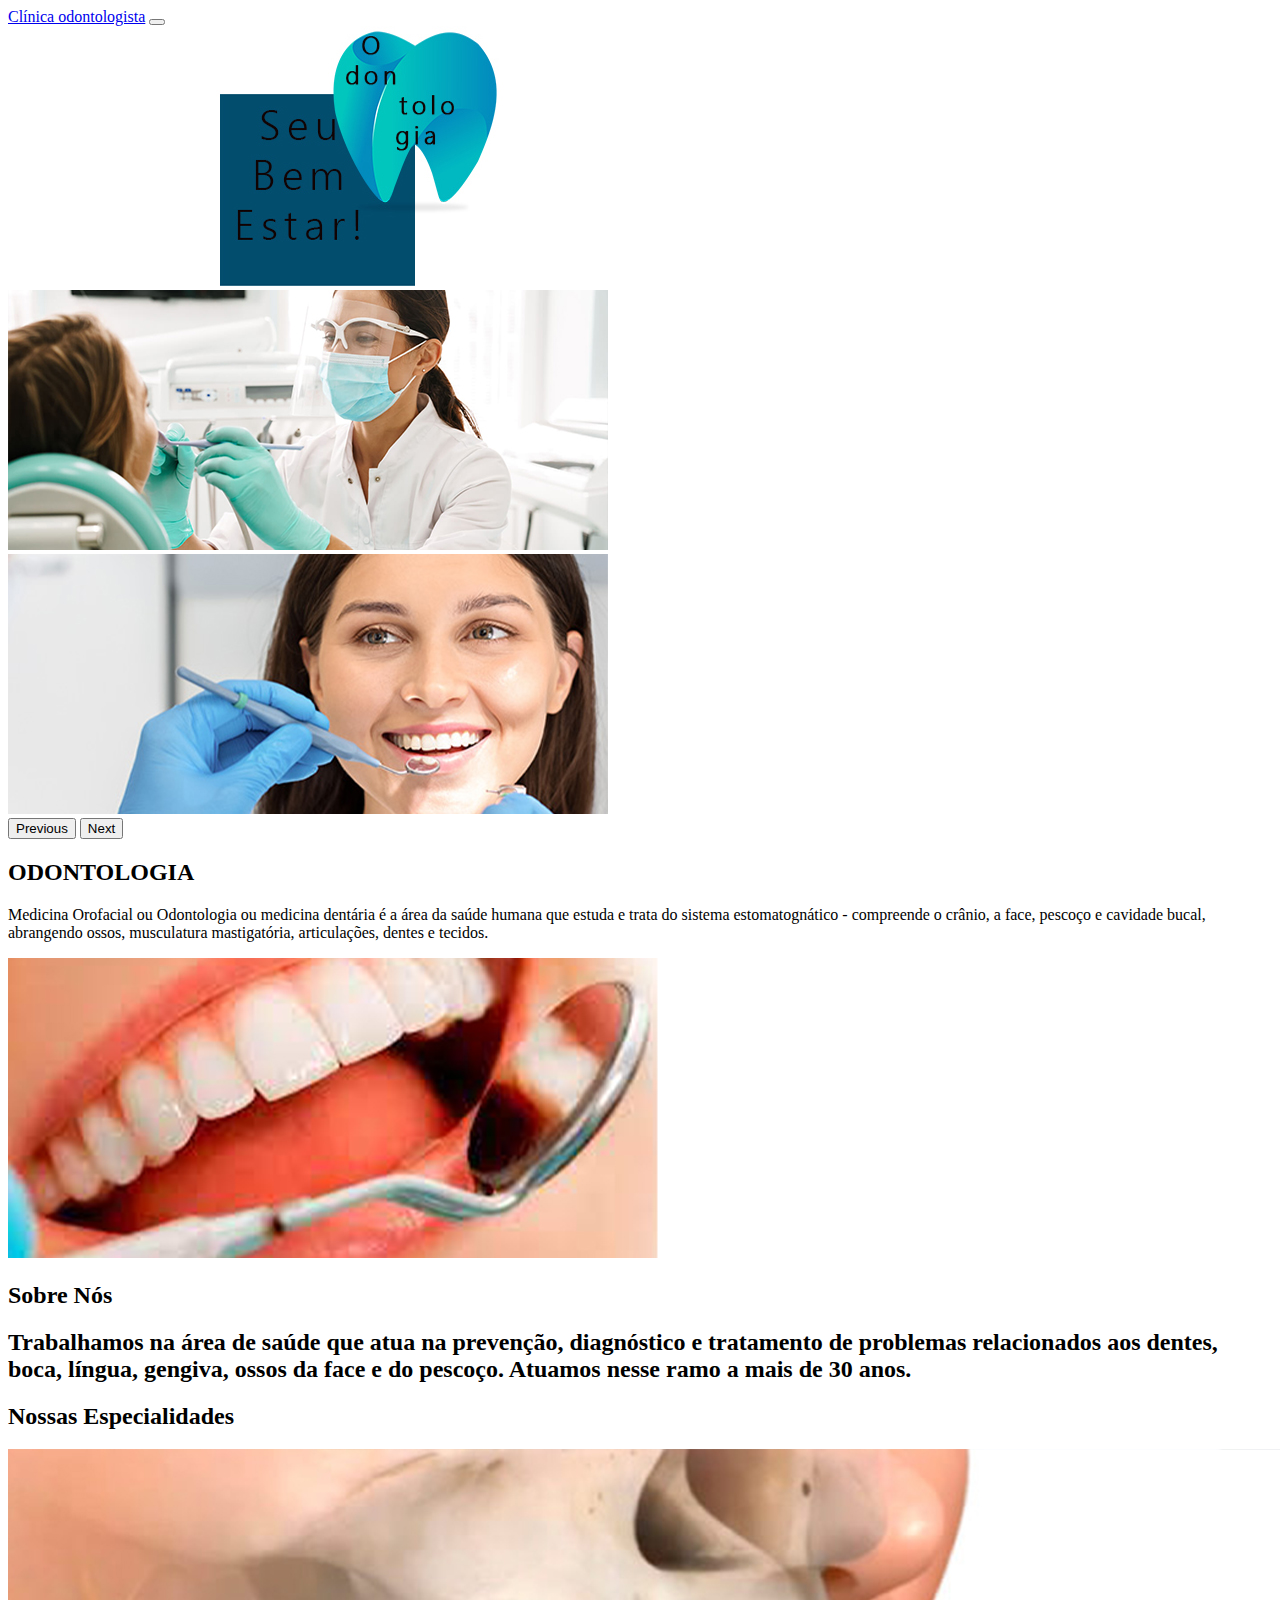
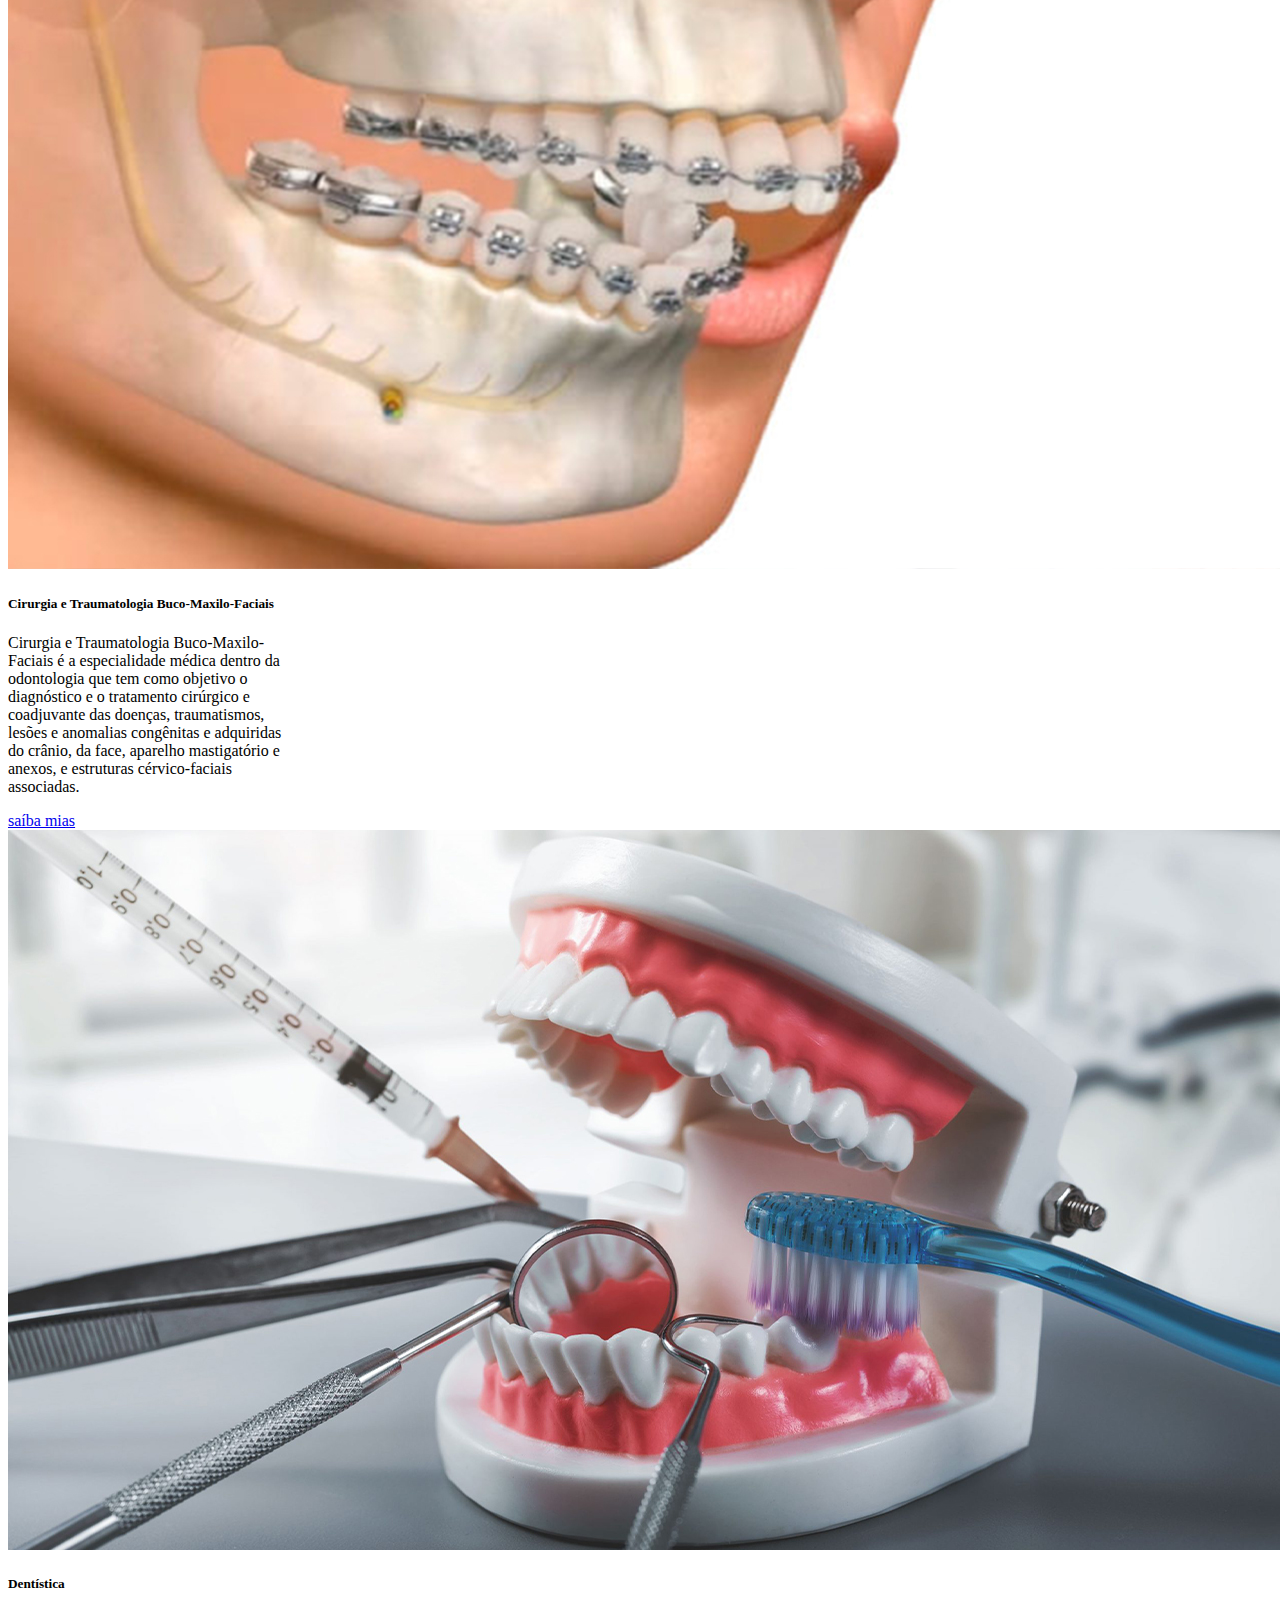
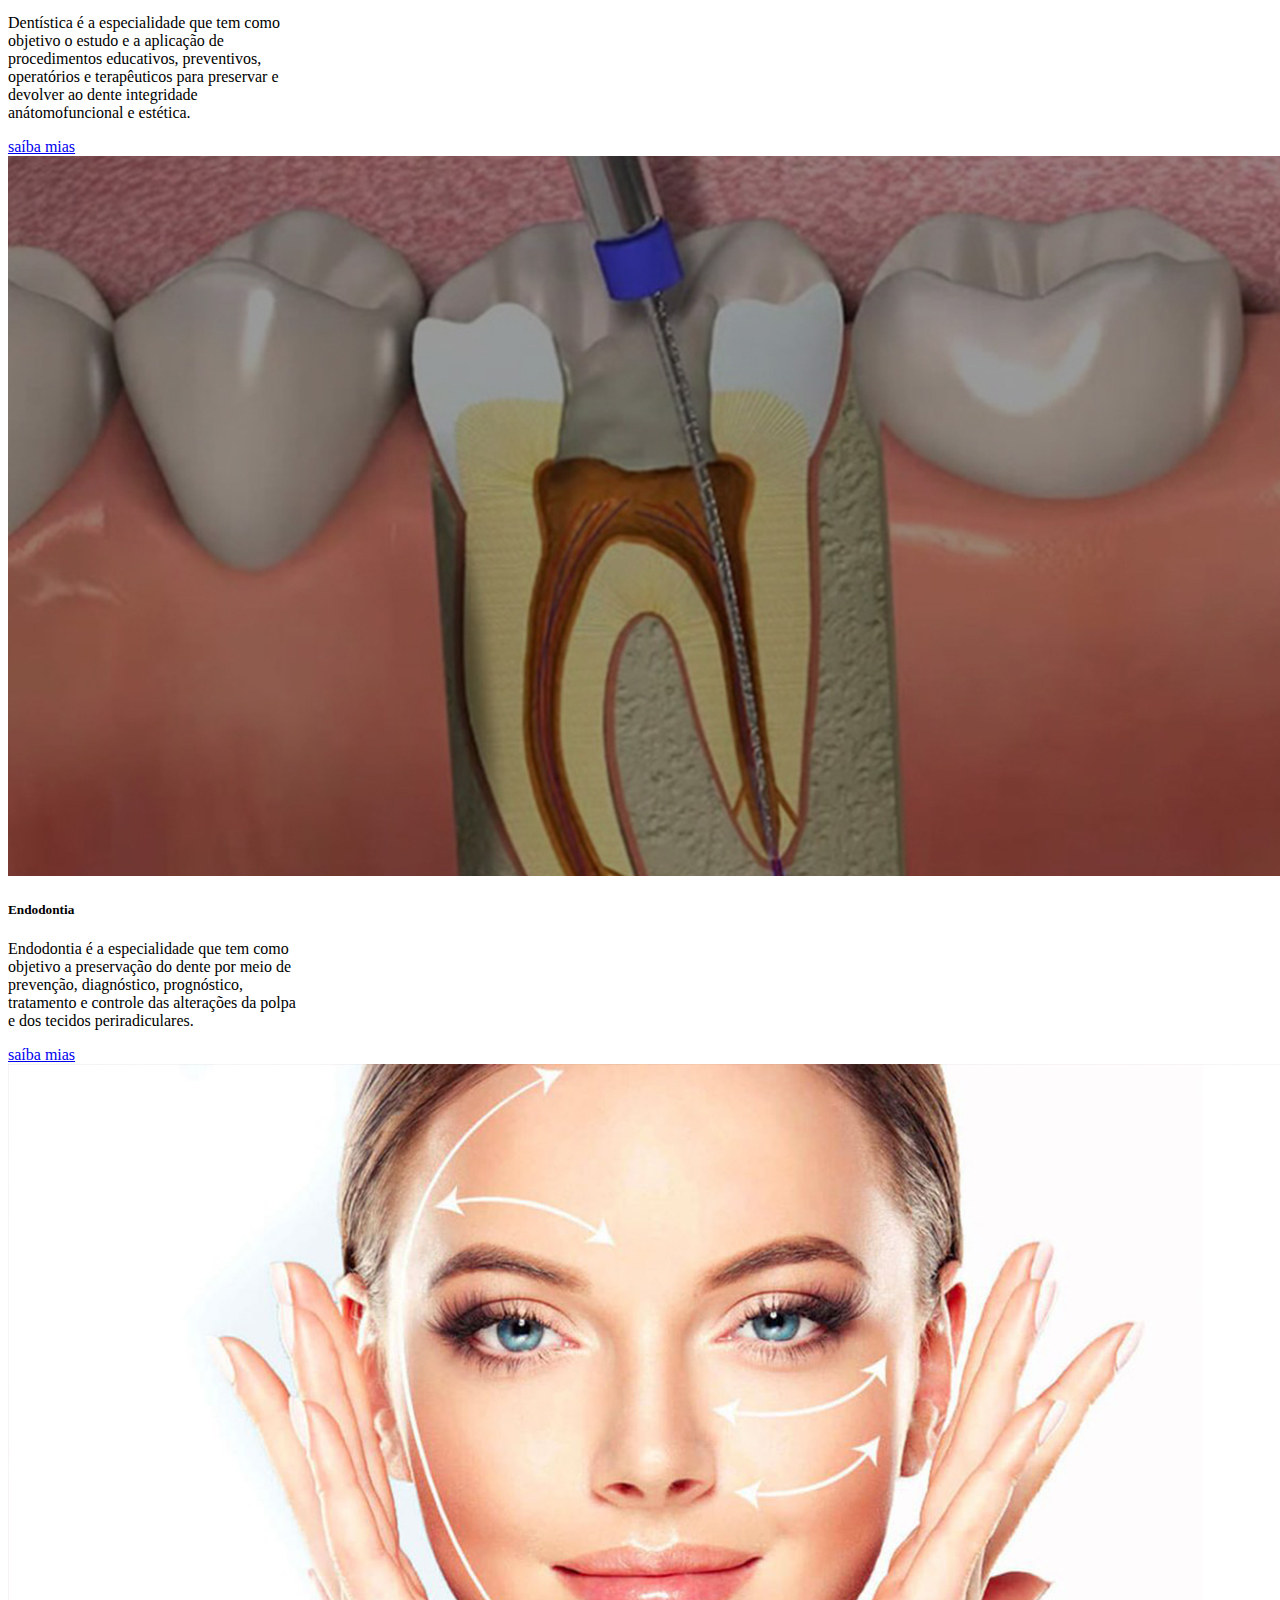
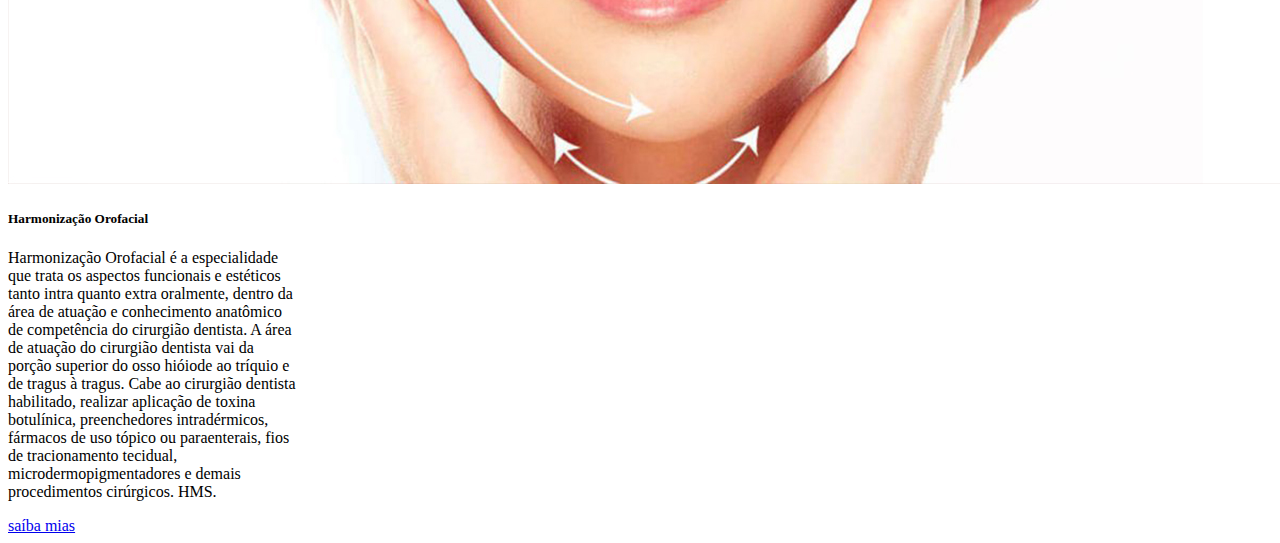
<file: index.html>
<!DOCTYPE html>
<html lang="pt-br">
<head>
    <meta charset="UTF-8">
    <meta http-equiv="X-UA-Compatible" content="IE=edge">
    <meta name="viewport" content="width=device-width, initial-scale=1.0">
    <title>Prova</title>
    <link href="https://cdn.jsdelivr.net/npm/bootstrap@5.3.0-alpha1/dist/css/bootstrap.min.css" rel="stylesheet" integrity="sha384-GLhlTQ8iRABdZLl6O3oVMWSktQOp6b7In1Zl3/Jr59b6EGGoI1aFkw7cmDA6j6gD" crossorigin="anonymous">
    <script src="https://cdn.jsdelivr.net/npm/bootstrap@5.3.0-alpha1/dist/js/bootstrap.bundle.min.js" integrity="sha384-w76AqPfDkMBDXo30jS1Sgez6pr3x5MlQ1ZAGC+nuZB+EYdgRZgiwxhTBTkF7CXvN" crossorigin="anonymous"></script>
</head>
<body>
    <nav class="navbar navbar-expand-lg bg-primary">
        <div class="container-fluid">
         
          <a class="navbar-brand" href="#">Clínica odontologista</a>
          <button class="navbar-toggler" type="button" data-bs-toggle="collapse" data-bs-target="#navbarNav" aria-controls="navbarNav" aria-expanded="false" aria-label="Toggle navigation">
            <span class="navbar-toggler-icon"></span>
          </button>
          
      </nav>
      <!--Aqui termina o topo--> 
       <div class="container">
        <div class="row mt-5">
            <div id="carouselExampleAutoplaying" class="carousel slide" data-bs-ride="carousel">
                <div class="carousel-inner">
                  <div class="carousel-item active">
                    <img src="imagens/ph logo.jpg" class="d-block w-100" alt="...">
                  </div>
                  <div class="carousel-item">
                    <img src="imagens/slid 3.jpg" class="d-block w-100" alt="...">
                  </div>
                  <div class="carousel-item">
                    <img src="imagens/slid 4.jpg" class="d-block w-100" alt="...">
                  </div>
                </div>
                <button class="carousel-control-prev" type="button" data-bs-target="#carouselExampleAutoplaying" data-bs-slide="prev">
                  <span class="carousel-control-prev-icon" aria-hidden="true"></span>
                  <span class="visually-hidden">Previous</span>
                </button>
                <button class="carousel-control-next" type="button" data-bs-target="#carouselExampleAutoplaying" data-bs-slide="next">
                  <span class="carousel-control-next-icon" aria-hidden="true"></span>
                  <span class="visually-hidden">Next</span>
                </button>
              </div>
        </div>
        <!--Aqui acaba o slide de fotos-->
          <div class="row mt-5">
            <div class="col-lg-6 col-12">
                <h2>
                    ODONTOLOGIA
                </h2>
                <p>
                    Medicina Orofacial ou Odontologia ou medicina dentária é a área da saúde humana que estuda e trata do sistema estomatognático - compreende o crânio, a face, pescoço e cavidade bucal, abrangendo ossos, musculatura mastigatória, articulações, dentes e tecidos.
                </p>
            </div>
            <div class="col-lg-6 col-12">
                <img class="img-fluid" src="imagens/234566.jpg" alt="">
                </div>
        </div> <!--Fim sessão início-->
        <div class="row mt-5">
<h2 class="text-center mb-5">
    Sobre Nós 
</h2>
<h2>
  Trabalhamos na área de saúde que atua na prevenção, diagnóstico e tratamento de problemas relacionados aos dentes, boca, língua, gengiva, ossos da face e do pescoço. Atuamos nesse ramo a mais de 30 anos.
</h2>
<div class="col-lg-6 col-12">
        </div>
        <div class="row mt-5">
          <h2 class="text-center mg-5">
              Nossas Especialidades
          </h2>
          
          <div class="col-12 col-md-6 col-lg-4 mb-5">
            <div class="card mx-auto" style="width: 18rem;">
                <img src="imagens/card 01.jpg" class="card-img-top" alt="...">
                <div class="card-body">
                  <h5 class="card-title">Cirurgia e Traumatologia Buco-Maxilo-Faciais</h5>
                  <p class="card-text">Cirurgia e Traumatologia Buco-Maxilo-Faciais é a especialidade médica dentro da odontologia que tem como objetivo o diagnóstico e o tratamento cirúrgico e coadjuvante das doenças, traumatismos, lesões e anomalias congênitas e adquiridas do crânio, da face, aparelho mastigatório e anexos, e estruturas cérvico-faciais associadas.</p>
                  <a href="css.html">saíba mias</a>
                </div>
              </div>
        </div>
        <div class="col-12 col-md-6 col-lg-4 mb-5">
          <div class="card mx-auto" style="width: 18rem;">
              <img src="imagens/card 2.jpg" class="card-img-top" alt="...">
              <div class="card-body">
                <h5 class="card-title">Dentística</h5>
                <p class="card-text">Dentística é a especialidade que tem como objetivo o estudo e a aplicação de procedimentos educativos, preventivos, operatórios e terapêuticos para preservar e devolver ao dente integridade anátomofuncional e estética.</p>
                <a href="dentista.html">saíba mias</a>
              </div>
            </div>
      </div>
      <div class="col-12 col-md-6 col-lg-4 mb-5">
        <div class="card mx-auto" style="width: 18rem;">
            <img src="imagens/endonsffadff.jpg" class="card-img-top" alt="...">
            <div class="card-body">
              <h5 class="card-title" >Endodontia</h5>
              <p class="card-text">Endodontia é a especialidade que tem como objetivo a preservação do dente por meio de prevenção, diagnóstico, prognóstico, tratamento e controle das alterações da polpa e dos tecidos periradiculares.</p>
              <a href="endodontia.html">saíba mias</a></div>
          </div>
    </div>
    <div class="col-12 col-md-6 col-lg-4 mb-5">
      <div class="card mx-auto" style="width: 18rem;">
          <img src="imagens/harmodgfgfgd.jpg" class="card-img-top" alt="...">
          <div class="card-body">
            <h5 class="card-title">Harmonização Orofacial</h5>
            <p class="card-text">Harmonização Orofacial é a especialidade que trata os aspectos funcionais e estéticos tanto intra quanto extra oralmente, dentro da área de atuação e conhecimento anatômico de competência do cirurgião dentista. A área de atuação do cirurgião dentista vai da porção superior do osso hióiode ao tríquio e de tragus à tragus. Cabe ao cirurgião dentista habilitado, realizar aplicação de toxina botulínica, preenchedores intradérmicos, fármacos de uso tópico ou paraenterais, fios de tracionamento tecidual, microdermopigmentadores e demais procedimentos cirúrgicos. HMS.</p>
            <a href="harmonizaçao.html">saíba mias</a></div>
          </div>
        </div>
  </div>
</body>
</html>
</file>
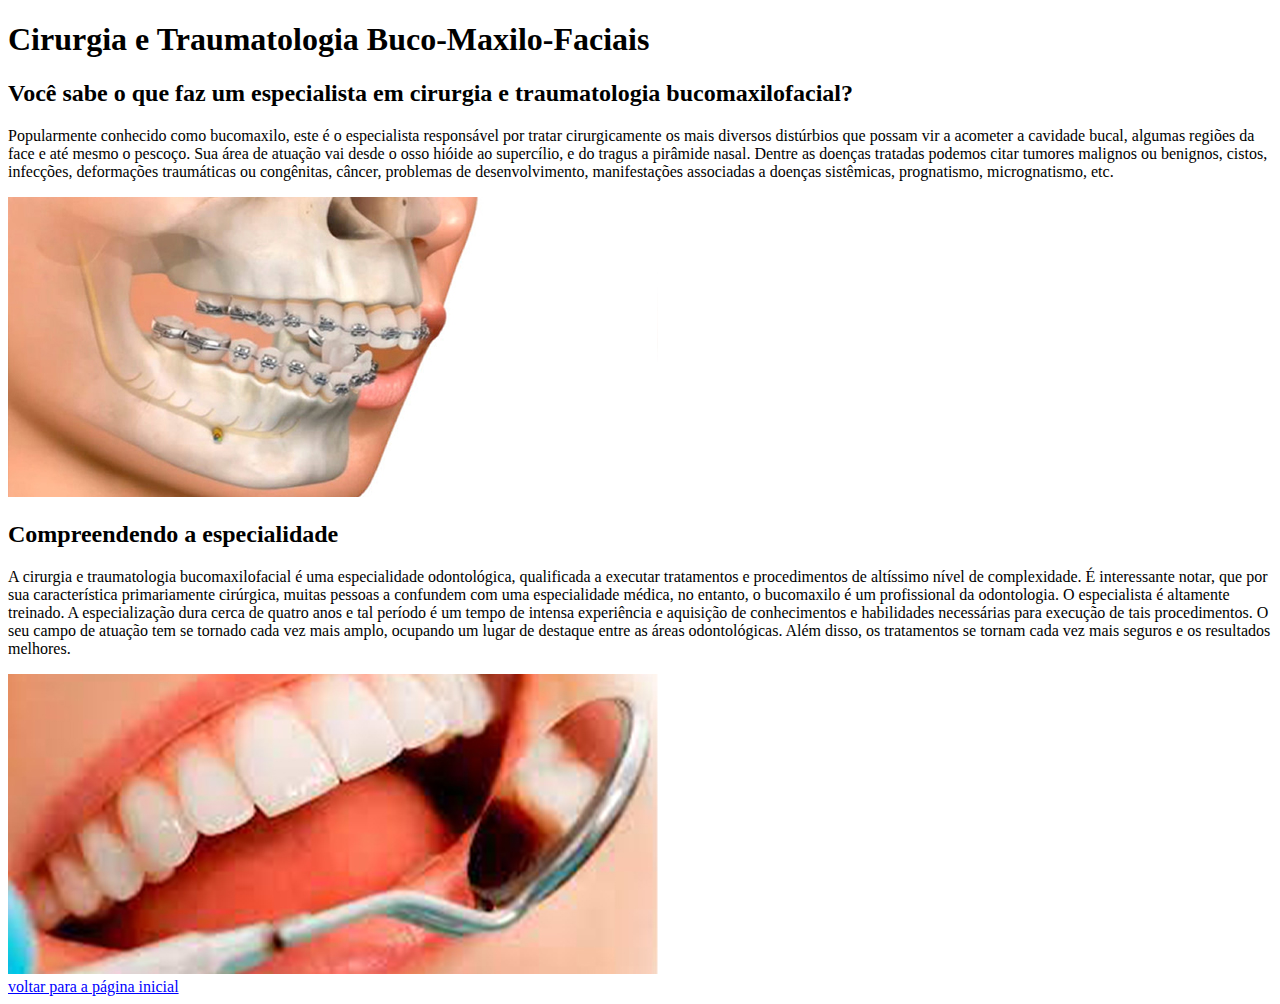
<file: css.html>
<!DOCTYPE html>
<html lang="pt-br">
<head>
    <meta charset="UTF-8">
    <meta http-equiv="X-UA-Compatible" content="IE=edge">
    <meta name="viewport" content="width=device-width, initial-scale=1.0">
    <title>prova</title>
    <link href="https://cdn.jsdelivr.net/npm/bootstrap@5.3.0-alpha1/dist/css/bootstrap.min.css" rel="stylesheet" integrity="sha384-GLhlTQ8iRABdZLl6O3oVMWSktQOp6b7In1Zl3/Jr59b6EGGoI1aFkw7cmDA6j6gD" crossorigin="anonymous">
    <script src="https://cdn.jsdelivr.net/npm/bootstrap@5.3.0-alpha1/dist/js/bootstrap.bundle.min.js" integrity="sha384-w76AqPfDkMBDXo30jS1Sgez6pr3x5MlQ1ZAGC+nuZB+EYdgRZgiwxhTBTkF7CXvN" crossorigin="anonymous"></script>
</head>
<body>


    <div class="row mt-5">
        <div class="col-lg-6 col-12">
            <h1>
                Cirurgia e Traumatologia Buco-Maxilo-Faciais
            </h1>
            <p> 
                <h2>Você sabe o que faz um especialista em cirurgia e traumatologia bucomaxilofacial?</h2>

                Popularmente conhecido como bucomaxilo, este é o especialista responsável por tratar cirurgicamente os mais diversos distúrbios que possam vir a acometer a cavidade bucal, algumas regiões da face e até mesmo o pescoço.
                
                Sua área de atuação vai desde o osso hióide ao supercílio, e do tragus a pirâmide nasal.
                
                Dentre as doenças tratadas podemos citar tumores malignos ou benignos, cistos, infecções, deformações traumáticas ou congênitas, câncer, problemas de desenvolvimento, manifestações associadas a doenças sistêmicas, prognatismo, micrognatismo, etc.
            </p>
        </div>
        <div class="col-lg-6 col-12">
            <img class="img-fluid" src="imagens/shddfhdfhfg.jpg" alt="">
            </div>
        </div> 
         <!--aqui começa-->
        <div class="row mt-5">
            <div class="col-lg-6 col-12">
                <h2>
                    Compreendendo a especialidade
                </h2>
                <p class="text-danger">
                   
                    A cirurgia e traumatologia bucomaxilofacial é uma especialidade odontológica, qualificada a executar tratamentos e procedimentos de altíssimo nível de complexidade.

É interessante notar, que por sua característica primariamente cirúrgica, muitas pessoas a confundem com uma especialidade médica, no entanto, o bucomaxilo é um profissional da odontologia.

O especialista é altamente treinado. A especialização dura cerca de quatro anos e tal período é um tempo de intensa experiência e aquisição de conhecimentos e habilidades necessárias para execução de tais procedimentos.

O seu campo de atuação tem se tornado cada vez mais amplo, ocupando um lugar de destaque entre as áreas odontológicas. Além disso, os tratamentos se tornam cada vez mais seguros e os resultados melhores.
                  </p>
            <div class="col-lg-6 col-12">
                <img class="img-fluid" src="imagens/234566.jpg" alt="">
                </div>
                <!--aqui termina-->
        </div>

    </div>
    <a class="navbar-brand" href="index.html" style="color: blue;">voltar para a página inicial</a>
</body>
</html>
</file>
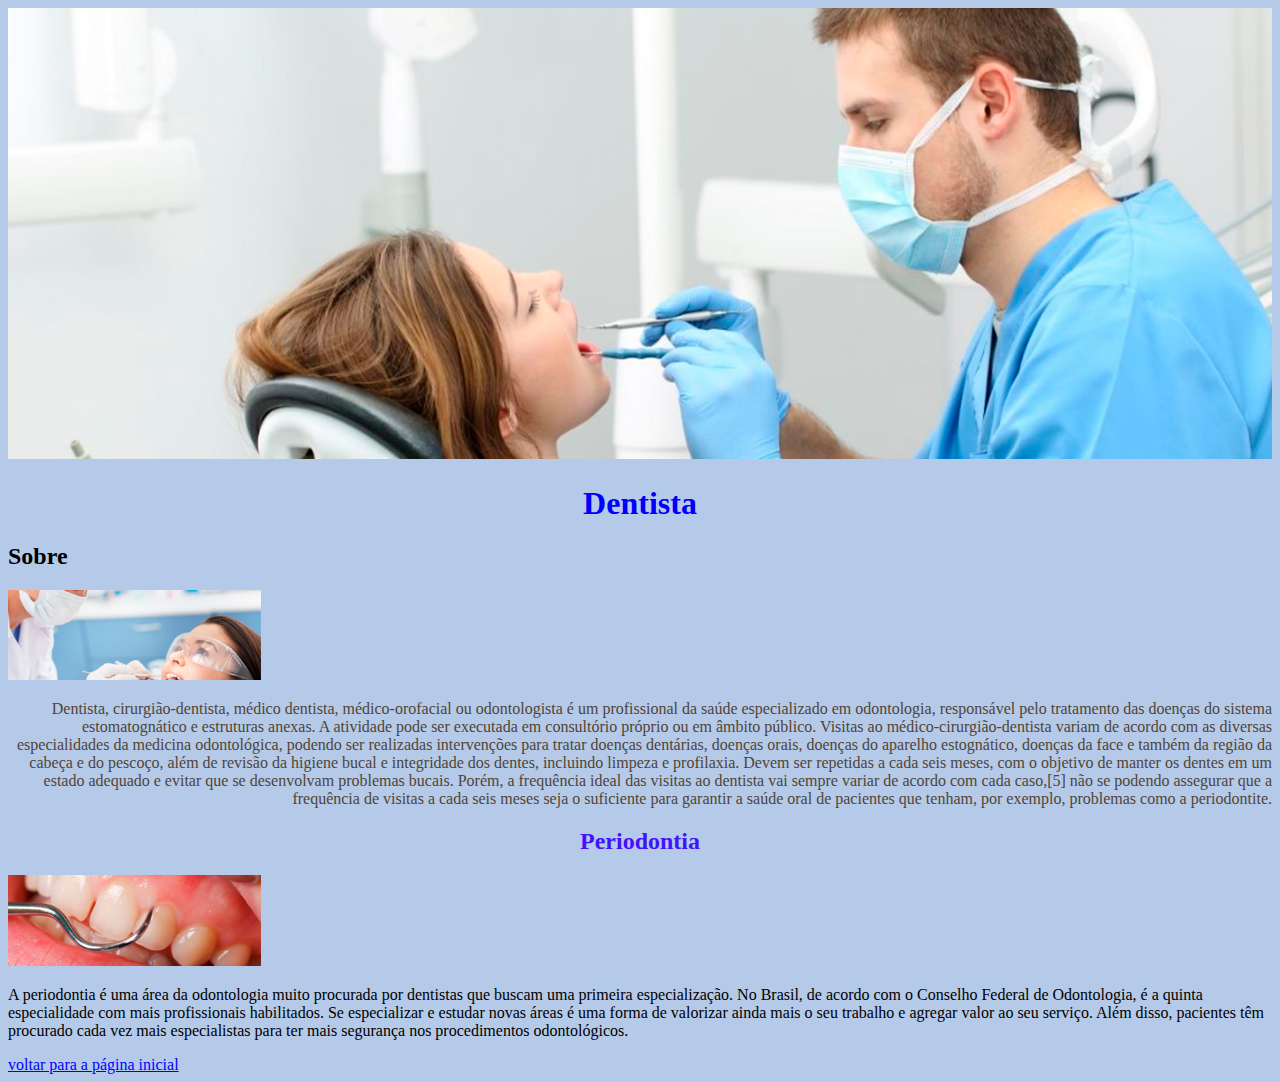
<file: dentista.html>
<!DOCTYPE html>
<html lang="pt-br">
<head>
    <meta charset="UTF-8">
    <meta http-equiv="X-UA-Compatible" content="IE=edge">
    <meta name="viewport" content="width=device-width, initial-scale=1.0">
    <title>Document</title>
    <link href="https://cdn.jsdelivr.net/npm/bootstrap@5.3.0-alpha1/dist/css/bootstrap.min.css" rel="stylesheet" integrity="sha384-GLhlTQ8iRABdZLl6O3oVMWSktQOp6b7In1Zl3/Jr59b6EGGoI1aFkw7cmDA6j6gD" crossorigin="anonymous">
    <script src="https://cdn.jsdelivr.net/npm/bootstrap@5.3.0-alpha1/dist/js/bootstrap.bundle.min.js" integrity="sha384-w76AqPfDkMBDXo30jS1Sgez6pr3x5MlQ1ZAGC+nuZB+EYdgRZgiwxhTBTkF7CXvN" crossorigin="anonymous"></script>
    <img src="imagens/hjgfgjkkl.png" height="50%" width="100%">
<h1 style="color: blue; text-align: center;">Dentista</h1>
</head>

<body style="background-color: rgb(181, 202, 233);">
  <h2 style="color: black;"> Sobre 
  </h2>
  <img src="imagens/dentista 02.png" height="30%" width="20%"text-center alt="">
  <p style="color: rgb(80, 68, 54); text-align: right;"> Dentista, cirurgião-dentista, médico dentista, médico-orofacial ou odontologista é um profissional da saúde especializado em odontologia, responsável pelo tratamento das doenças do sistema estomatognático e estruturas anexas. A atividade pode ser executada em consultório próprio ou em âmbito público.

    Visitas ao médico-cirurgião-dentista variam de acordo com as diversas especialidades da medicina odontológica, podendo ser realizadas intervenções para tratar doenças dentárias, doenças orais, doenças do aparelho estognático, doenças da face e também da região da cabeça e do pescoço, além de revisão da higiene bucal e integridade dos dentes, incluindo limpeza e profilaxia. Devem ser repetidas a cada seis meses, com o objetivo de manter os dentes em um estado adequado e evitar que se desenvolvam problemas bucais. Porém, a frequência ideal das visitas ao dentista vai sempre variar de acordo com cada caso,[5] não se podendo assegurar que a frequência de visitas a cada seis meses seja o suficiente para garantir a saúde oral de pacientes que tenham, por exemplo, problemas como a periodontite.

  </p>
 
  <h2 style="color: #4411fc; text-align: center;"> Periodontia
</h2>
<img src="imagens/predon.png" height="30%" width="20%"text-center alt=""> <p style="color: black;">
    A periodontia é uma área da odontologia muito procurada por dentistas que buscam uma primeira especialização. No Brasil, de acordo com o Conselho Federal de Odontologia, é a quinta especialidade com mais profissionais habilitados.

Se especializar e estudar novas áreas é uma forma de valorizar ainda mais o seu trabalho e agregar valor ao seu serviço. Além disso, pacientes têm procurado cada vez mais especialistas para ter mais segurança nos procedimentos odontológicos.
</p>

<a class="navbar-brand" href="index.html" style="color: blue;">voltar para a página inicial</a>
</body>
</html>
</file>
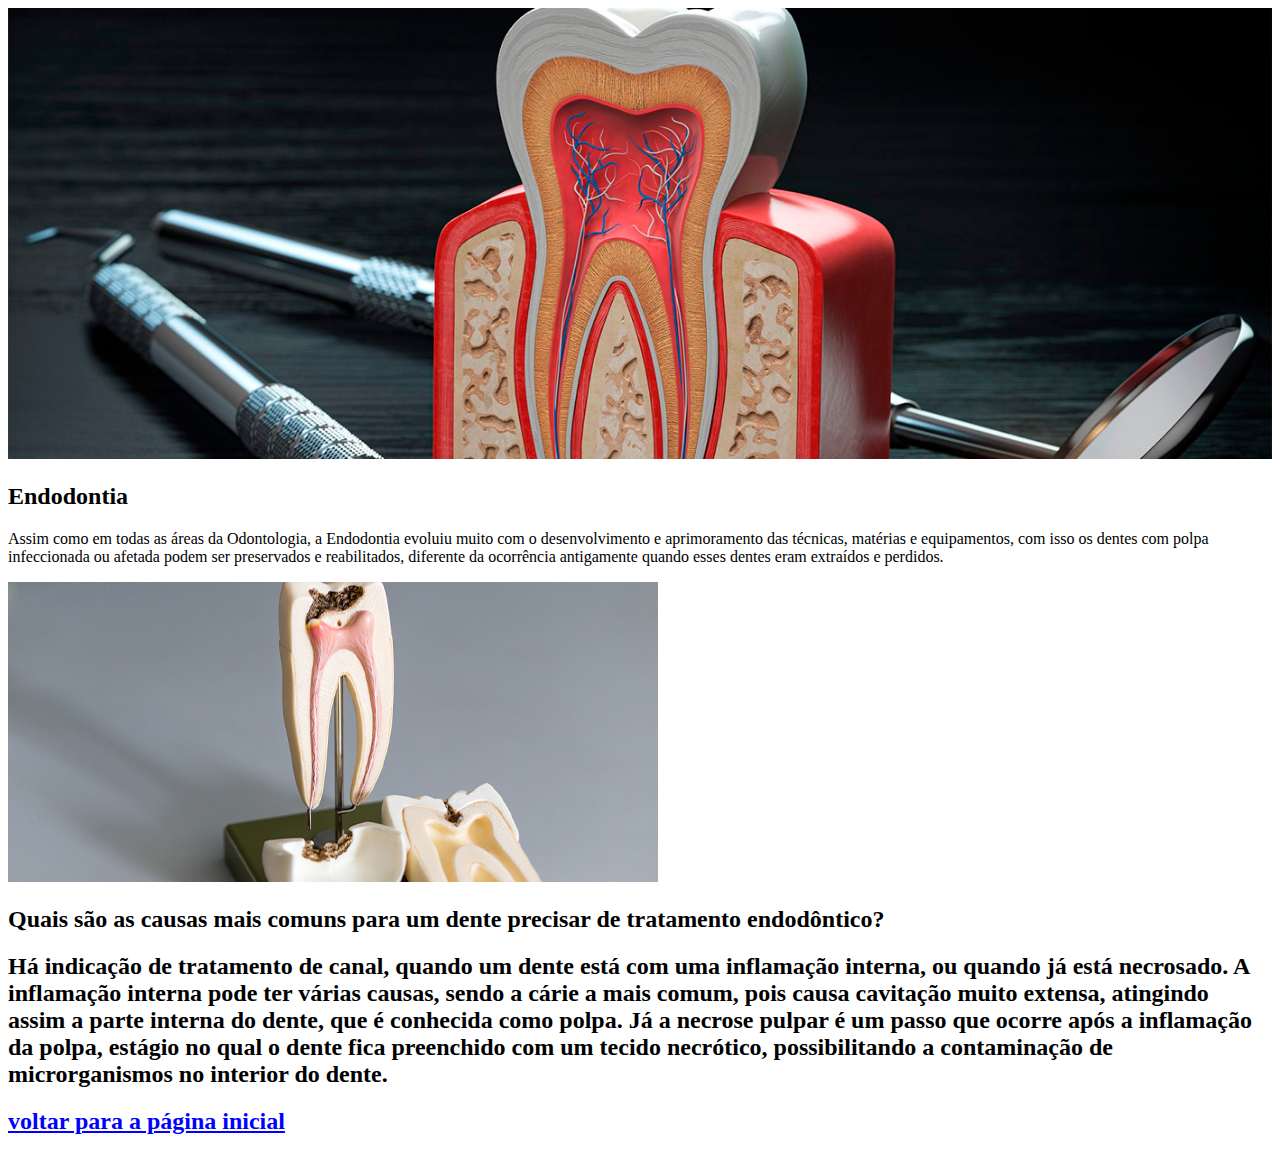
<file: endodontia.html>
<!DOCTYPE html>
<html lang="pt-br">
<head>
    <meta charset="UTF-8">
    <meta http-equiv="X-UA-Compatible" content="IE=edge">
    <meta name="viewport" content="width=device-width, initial-scale=1.0">
    <title>Document</title>
    <link href="https://cdn.jsdelivr.net/npm/bootstrap@5.3.0-alpha1/dist/css/bootstrap.min.css" rel="stylesheet" integrity="sha384-GLhlTQ8iRABdZLl6O3oVMWSktQOp6b7In1Zl3/Jr59b6EGGoI1aFkw7cmDA6j6gD" crossorigin="anonymous">
    <script src="https://cdn.jsdelivr.net/npm/bootstrap@5.3.0-alpha1/dist/js/bootstrap.bundle.min.js" integrity="sha384-w76AqPfDkMBDXo30jS1Sgez6pr3x5MlQ1ZAGC+nuZB+EYdgRZgiwxhTBTkF7CXvN" crossorigin="anonymous"></script>
    <img src="imagens/endodontia.png" height="50%" width="100%">
</head>
<body>
    <div class="row mt-5">
        <div class="col-lg-6 col-12">
            <h2>
                Endodontia
            </h2>
            <p>
                Assim como em todas as áreas da Odontologia, a Endodontia evoluiu muito com o desenvolvimento e aprimoramento das técnicas, matérias e equipamentos, com isso os dentes com polpa infeccionada ou afetada podem ser preservados e reabilitados, diferente da ocorrência antigamente quando esses dentes eram extraídos e perdidos.
            </p>
        </div>
        <div class="col-lg-6 col-12">
            <img class="img-fluid" src="imagens/endo 222222.jpg" alt="">
            </div>
    </div> <!--Fim sessão início-->
    <div class="row mt-5">
<h2 class="text-center mb-5">
    Quais são as causas mais comuns para um dente precisar de tratamento endodôntico?
</h2>
<h2>
    Há indicação de tratamento de canal, quando um dente está com uma inflamação interna, ou quando já está necrosado. A inflamação interna pode ter várias causas, sendo a cárie a mais comum, pois causa cavitação muito extensa, atingindo assim a parte interna do dente, que é conhecida como polpa. 

    Já a necrose pulpar é um passo que ocorre após a inflamação da polpa, estágio no qual o dente fica preenchido com um tecido necrótico, possibilitando a contaminação de microrganismos no interior do dente.
</h2>
<div class="col-lg-6 col-12">
    </div>
    <div class="row mt-5">
      <h2 class="text-center mg-5">
        <a class="navbar-brand" href="index.html" style="color: blue;">voltar para a página inicial</a>
</body>
</html>
</file>
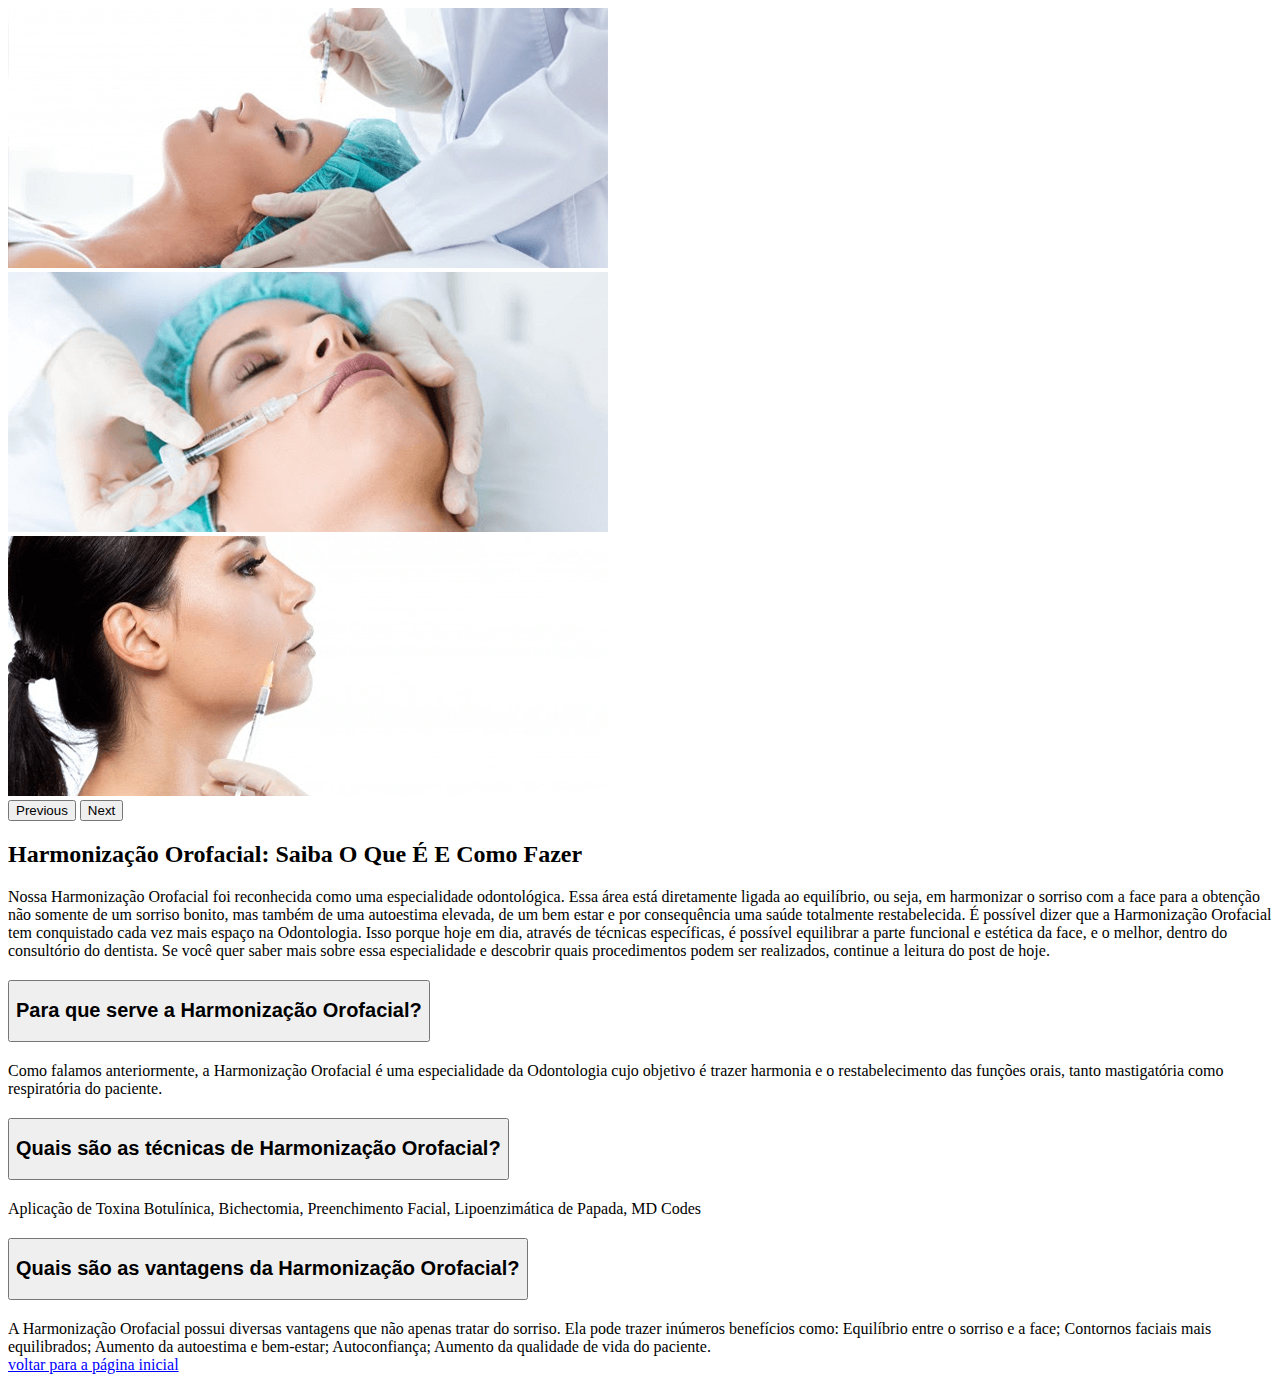
<file: harmonizaçao.html>
<!DOCTYPE html>
<html lang="en">
<head>
    <meta charset="UTF-8">
    <meta http-equiv="X-UA-Compatible" content="IE=edge">
    <meta name="viewport" content="width=device-width, initial-scale=1.0">
    <title>Document</title>
    <link href="https://cdn.jsdelivr.net/npm/bootstrap@5.3.0-alpha1/dist/css/bootstrap.min.css" rel="stylesheet" integrity="sha384-GLhlTQ8iRABdZLl6O3oVMWSktQOp6b7In1Zl3/Jr59b6EGGoI1aFkw7cmDA6j6gD" crossorigin="anonymous">
    <script src="https://cdn.jsdelivr.net/npm/bootstrap@5.3.0-alpha1/dist/js/bootstrap.bundle.min.js" integrity="sha384-w76AqPfDkMBDXo30jS1Sgez6pr3x5MlQ1ZAGC+nuZB+EYdgRZgiwxhTBTkF7CXvN" crossorigin="anonymous"></script>
</head>
<body>
    <div class="container">
        <div class="row mt-5">
            <div id="carouselExampleAutoplaying" class="carousel slide" data-bs-ride="carousel">
                <div class="carousel-inner">
                  <div class="carousel-item active">
                    <img src="imagens/harmo 3333.jpg" class="d-block w-100" alt="...">
                  </div>
                  <div class="carousel-item">
                    <img src="imagens/harmo.jpg" class="d-block w-100" alt="...">
                  </div>
                  <div class="carousel-item">
                    <img src="imagens/harmo 2222.jpg" class="d-block w-100" alt="...">
                  </div>
                </div>
                <button class="carousel-control-prev" type="button" data-bs-target="#carouselExampleAutoplaying" data-bs-slide="prev">
                  <span class="carousel-control-prev-icon" aria-hidden="true"></span>
                  <span class="visually-hidden">Previous</span>
                </button>
                <button class="carousel-control-next" type="button" data-bs-target="#carouselExampleAutoplaying" data-bs-slide="next">
                  <span class="carousel-control-next-icon" aria-hidden="true"></span>
                  <span class="visually-hidden">Next</span>
                </button>
              </div>
        </div>
        <!--Aqui acaba o slide de fotos-->
        <h2>
            Harmonização Orofacial: Saiba O Que É E Como Fazer
        </h2>
        <p>
            Nossa Harmonização Orofacial foi reconhecida como uma especialidade odontológica.

Essa área está diretamente ligada ao equilíbrio, ou seja, em harmonizar o sorriso com a face para a obtenção não somente de um sorriso bonito, mas também de uma autoestima elevada, de um bem estar e por consequência uma saúde totalmente restabelecida.

É possível dizer que a Harmonização Orofacial tem conquistado cada vez mais espaço na Odontologia. Isso porque hoje em dia, através de técnicas específicas, é possível equilibrar a parte funcional e estética da face, e o melhor, dentro do consultório do dentista.

Se você quer saber mais sobre essa especialidade e descobrir quais procedimentos podem ser realizados, continue a leitura do post de hoje.
        </p>
        <div class="accordion accordion-flush" id="accordionFlushExample">
            <div class="accordion-item">
              <h2 class="accordion-header" id="flush-headingOne">
                <button class="accordion-button collapsed" type="button" data-bs-toggle="collapse" data-bs-target="#flush-collapseOne" aria-expanded="false" aria-controls="flush-collapseOne">
                    <h2>Para que serve a Harmonização Orofacial?</h2>
                </button>
              </h2>
              <div id="flush-collapseOne" class="accordion-collapse collapse" aria-labelledby="flush-headingOne" data-bs-parent="#accordionFlushExample">
                <div class="accordion-body">Como falamos anteriormente, a Harmonização Orofacial é uma especialidade da Odontologia cujo objetivo é trazer harmonia e o restabelecimento das funções orais, tanto mastigatória como respiratória do paciente.</div>
              </div>
            </div>
            <div class="accordion-item">
              <h2 class="accordion-header" id="flush-headingTwo">
                <button class="accordion-button collapsed" type="button" data-bs-toggle="collapse" data-bs-target="#flush-collapseTwo" aria-expanded="false" aria-controls="flush-collapseTwo">
                    <h2> Quais são as técnicas de Harmonização Orofacial?</h2>
                </button>
              </h2>
              <div id="flush-collapseTwo" class="accordion-collapse collapse" aria-labelledby="flush-headingTwo" data-bs-parent="#accordionFlushExample">
                <div class="accordion-body">Aplicação de Toxina Botulínica, Bichectomia, Preenchimento Facial, Lipoenzimática de Papada, MD Codes</div>
              </div>
            </div>
            <div class="accordion-item">
              <h2 class="accordion-header" id="flush-headingThree">
                <button class="accordion-button collapsed" type="button" data-bs-toggle="collapse" data-bs-target="#flush-collapseThree" aria-expanded="false" aria-controls="flush-collapseThree">
                    <h2>  Quais são as vantagens da Harmonização Orofacial?</h2>
                </button>
              </h2>
              <div id="flush-collapseThree" class="accordion-collapse collapse" aria-labelledby="flush-headingThree" data-bs-parent="#accordionFlushExample">
                <div class="accordion-body">A Harmonização Orofacial possui diversas vantagens que não apenas tratar do sorriso. Ela pode trazer inúmeros benefícios como:

                    Equilíbrio entre o sorriso e a face;
                    Contornos faciais mais equilibrados;
                    Aumento da autoestima e bem-estar;
                    Autoconfiança;
                    Aumento da qualidade de vida do paciente.</div>
              </div>
            </div>
          </div>
          <a class="navbar-brand" href="index.html" style="color: blue;">voltar para a página inicial</a>
</body>
</html>
</file>
